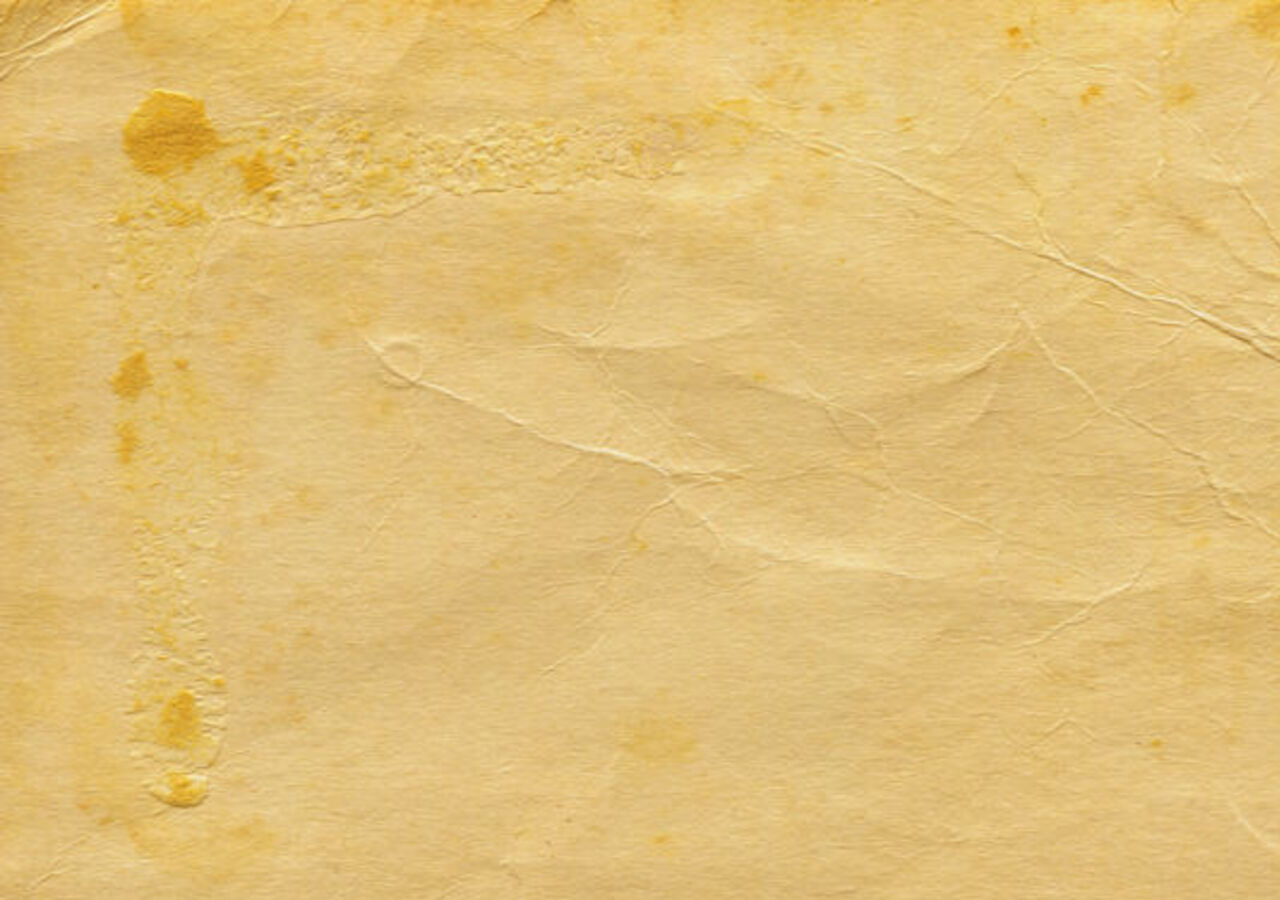
<file: hw3/Game(Constant_Speed).html>
<!DOCTYPE html>

<html>
    <head>
        <meta charset="UTF-8">
        <meta name="description"content="���r�C��">
        <meta name="author"content="���a�t">
        <meta name="keywords"content="���r,html">
        <meta name="viewport"content="width=device-width,initial-scale=1.0">
        <link rel="stylesheet" href="Game.css"/>
        <script type="text/javascript" src="Game(Constant_Speed).js"></script>
        <title>Typing Game</title>
    </head>
    <body>
        <div id="Typing" class="Typing"></div>
        <div id="Input" class="Input"></div>
        <div id="Score" class="Message"></div>
        <div id="Length" class="Message"></div>
    </body>
</html>
</file>
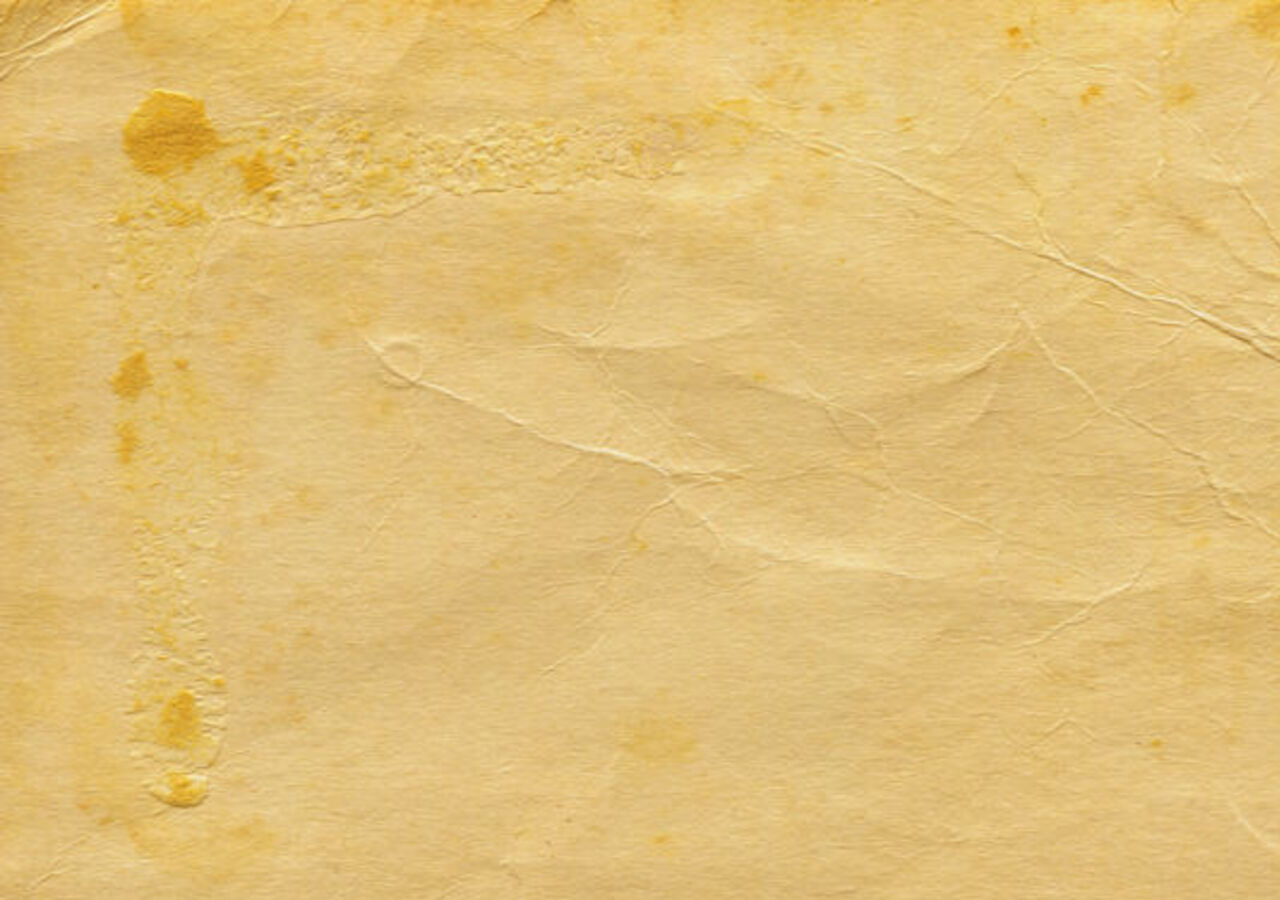
<file: hw3/Game(While_Press_KeyBoard).html>
<!DOCTYPE html>

<html>
    <head>
        <meta charset="UTF-8">
        <meta name="description"content="���r�C��">
        <meta name="author"content="���a�t">
        <meta name="keywords"content="���r,html">
        <meta name="viewport"content="width=device-width,initial-scale=1.0">
        <link rel="stylesheet" href="Game.css"/>
        <script type="text/javascript" src="Game(While_Press_KeyBoard).js"></script>
        <title>Typing Game</title>
    </head>
    <body>
        <div id="Typing" class="Typing"></div>
        <div id="Input" class="Input"></div>
        <div id="Score" class="Message"></div>
        <div id="Length" class="Message"></div>
    </body>
</html>
</file>
<file: hw3/Game.css>
.Typing
{
    color:black;
    font-size:64px;
    font-weight:bold;
    font-style:normal;
    font-family:"Papyrus","Fantasy";
}

.Input
{
    color:black;
    font-size:32px;
    font-weight:bold;
    font-style:normal;
    font-family:"Papyrus","Fantasy";
}

.Message
{
    color:black;
    font-size:32px;
    font-weight:normal;
    font-style:normal;
    font-family:"Papyrus","Fantasy";
}

body
{
    background-image:url('Paper.jpg');
    background-repeat:repeat;
    background-color:white;
}
</file>
